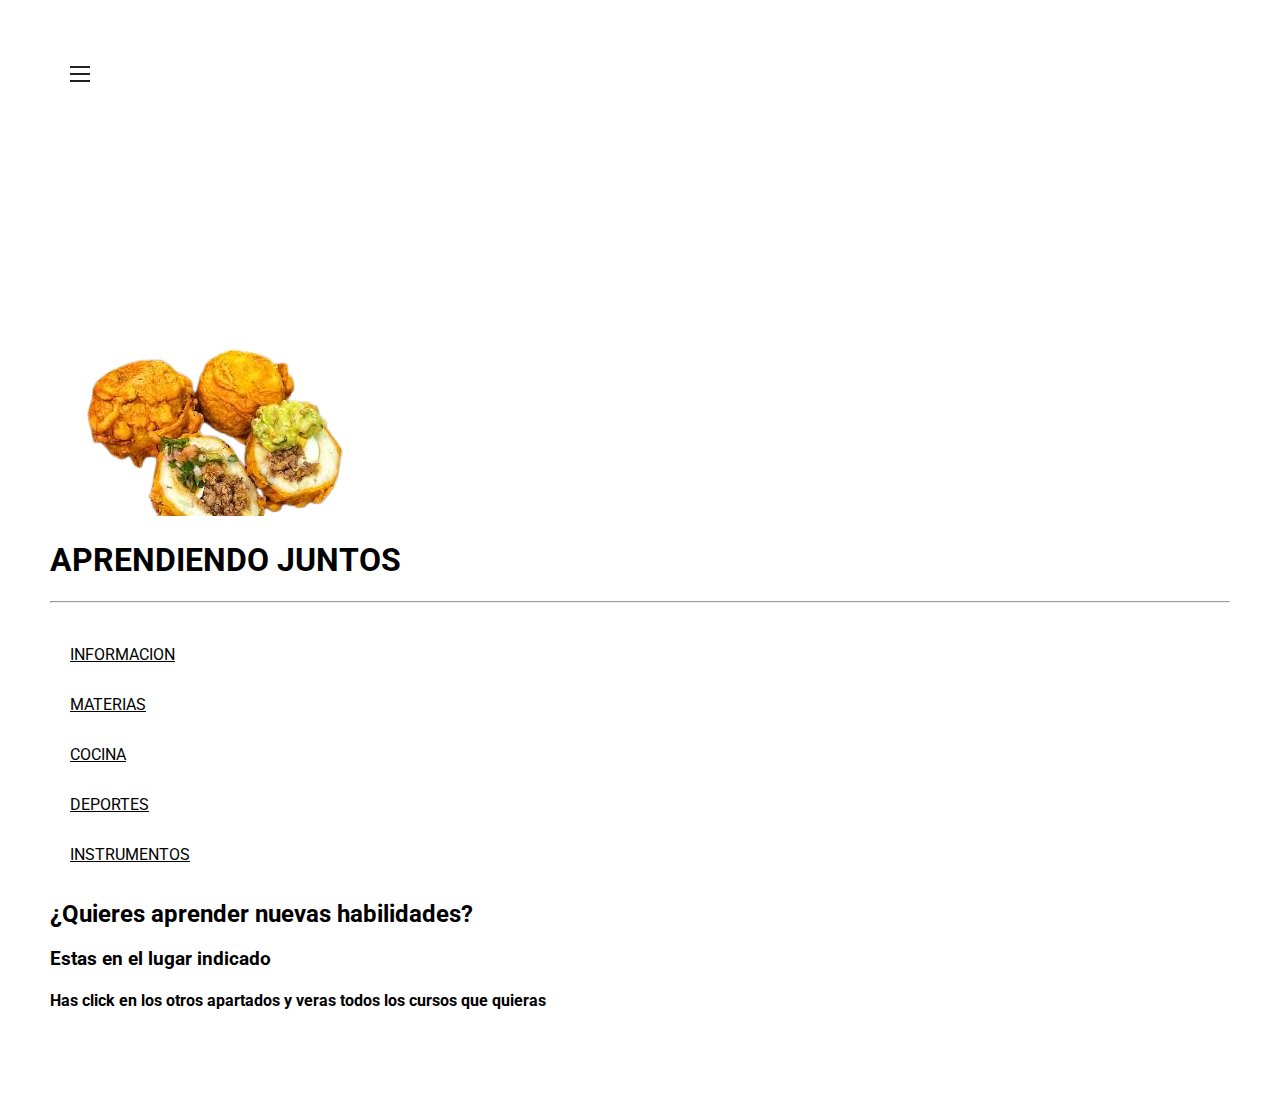
<file: index (2).html>
<!DOCTYPE html>
<html lang="es">
<head>
    <meta charset="UTF-8">
    <meta name="viewport" content="width=device-width, initial-scale=1.0">
    <title>APRENDIENDO JUNTOS</title>
    <link rel="stylesheet" href="menu.css">
</head>
<body>
      <nav>
  <div class="navicon">
    <div></div>
  </div>

  <a>This was</a>
  <a>Made using</a>
  <a>The clip-path property</a>
  <a>Transition in</a>
  <a>CSS only</a>

</nav>
    <header>
  
        <IMG src="papar-removebg-preview.png">
        <h1>APRENDIENDO JUNTOS</h1>
        <hr>
        <br>
        <a href="index (2).html" class="menu-boton">INFORMACION</a>
        <a href="MATERIAS.HTML" class="menu-boton">MATERIAS</a>
        <a href="COCINA.html" class="menu-boton">COCINA</a>
        <a href="DEPORTES.html" class="menu-boton">DEPORTES</a>
        <a href="INSTRUMENTOS.HTML" class="menu-boton">INSTRUMENTOS</a>
    </header>
    <main>
<h2>¿Quieres aprender nuevas habilidades?</h2>
<h3>Estas en el lugar indicado</h3>
<h4>Has click en los otros apartados y veras todos los cursos que quieras</h4>      
<p> 
</p>    
<h2></h2>
    </main>
    <footer>
        <br>
    </footer>
    
</body>
</html>
</file>
<file: menu.css>
@import url(https://fonts.googleapis.com/css?family=Roboto:400,300,500);
body {
  font: 100% Roboto, sans-serif;
  background: url(http://wallpapercave.com/wp/aZlqiAT.png) 50% 50% no-repeat;
  background-size: cover;
  padding: 50px;
  margin: 0;
}

nav {
  width: 300px;
  background: white;
  color: rgba(0, 0, 0, 0.87);
  -webkit-clip-path: circle(24px at 30px 24px);
  clip-path: circle(24px at 32px 24px);
  -webkit-transition: -webkit-clip-path 0.5625s, clip-path 0.375s;
  transition: -webkit-clip-path 0.5625s, clip-path 0.375s;
}

nav:hover {
  -webkit-transition-timing-function: ease-out;
  transition-timing-function: ease-out;
  -webkit-transition-duration: 0.75s;
  transition-duration: 0.75s;
  -webkit-clip-path: circle(390px at 225px 24px);
  clip-path: circle(390px at 150px 24px);
}

a {
  display: block;
  line-height: 50px;
  padding: 0 20px;
  color: inherit;
  cursor: pointer;
  -webkit-user-select: none;
  -moz-user-select: none;
  -ms-user-select: none;
  user-select: none;
}

a:hover { background: #ffe082; }

a:active { background: #ffca28; }

.navicon {
  padding: 23px 20px;
  cursor: pointer;
  -webkit-transform-origin: 32px 24px;
  -ms-transform-origin: 32px 24px;
  transform-origin: 32px 24px;
}

.navicon div {
  position: sticky;
  width: 20px;
  height: 2px;
  background: rgba(0, 0, 0, 0.87);
}

.navicon div:before,
.navicon div:after {
  display: block;
  content: "";
  width: 20px;
  height: 2px;
  background: rgba(0, 0, 0, 0.87);
  position: absolute;
}

.navicon div:before { top: -7px; }


.navicon div:after { top: 7px; }
</file>
